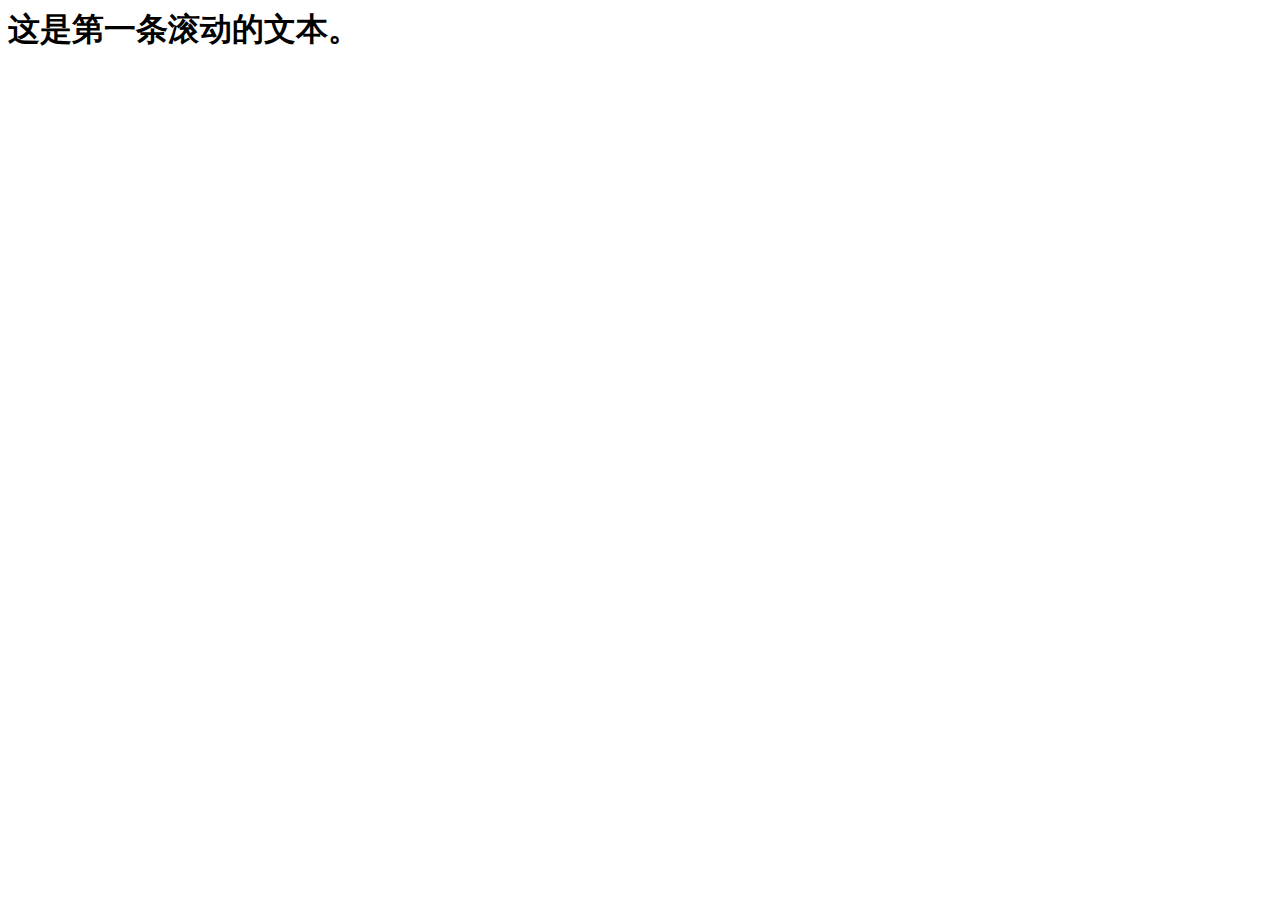
<file: dome/dome.html>
<!DOCTYPE html>
<html lang="zh">
<head>
  <meta charset="UTF-8">
  <title>双段文字交替向下滚动示例</title>
  <style>
    .scroll-wrapper {
      overflow: hidden;
      position: relative;
      height: 50px;
    }

    .text-container {
      position: absolute;
      width: 200%;
      animation: scroll-text 10s linear infinite;
    }

    .text-alternate, .text-primary {
      float: left;
      width: 50%;
      margin: 0;
    }

    @keyframes scroll-text {
      0% {
        transform: translateX(0);
      }
      100% {
        transform: translateX(-50%);
      }
    }
  </style>
</head>
<body>

<div class="scroll-wrapper">
  <div class="text-container">
    <h1 class="text-alternate">这是第一条滚动的文本。</h1>
    <h1 class="text-primary">这是第二条滚动的文本。</h1>
  </div>
</div>
</body>
</html>
</file>
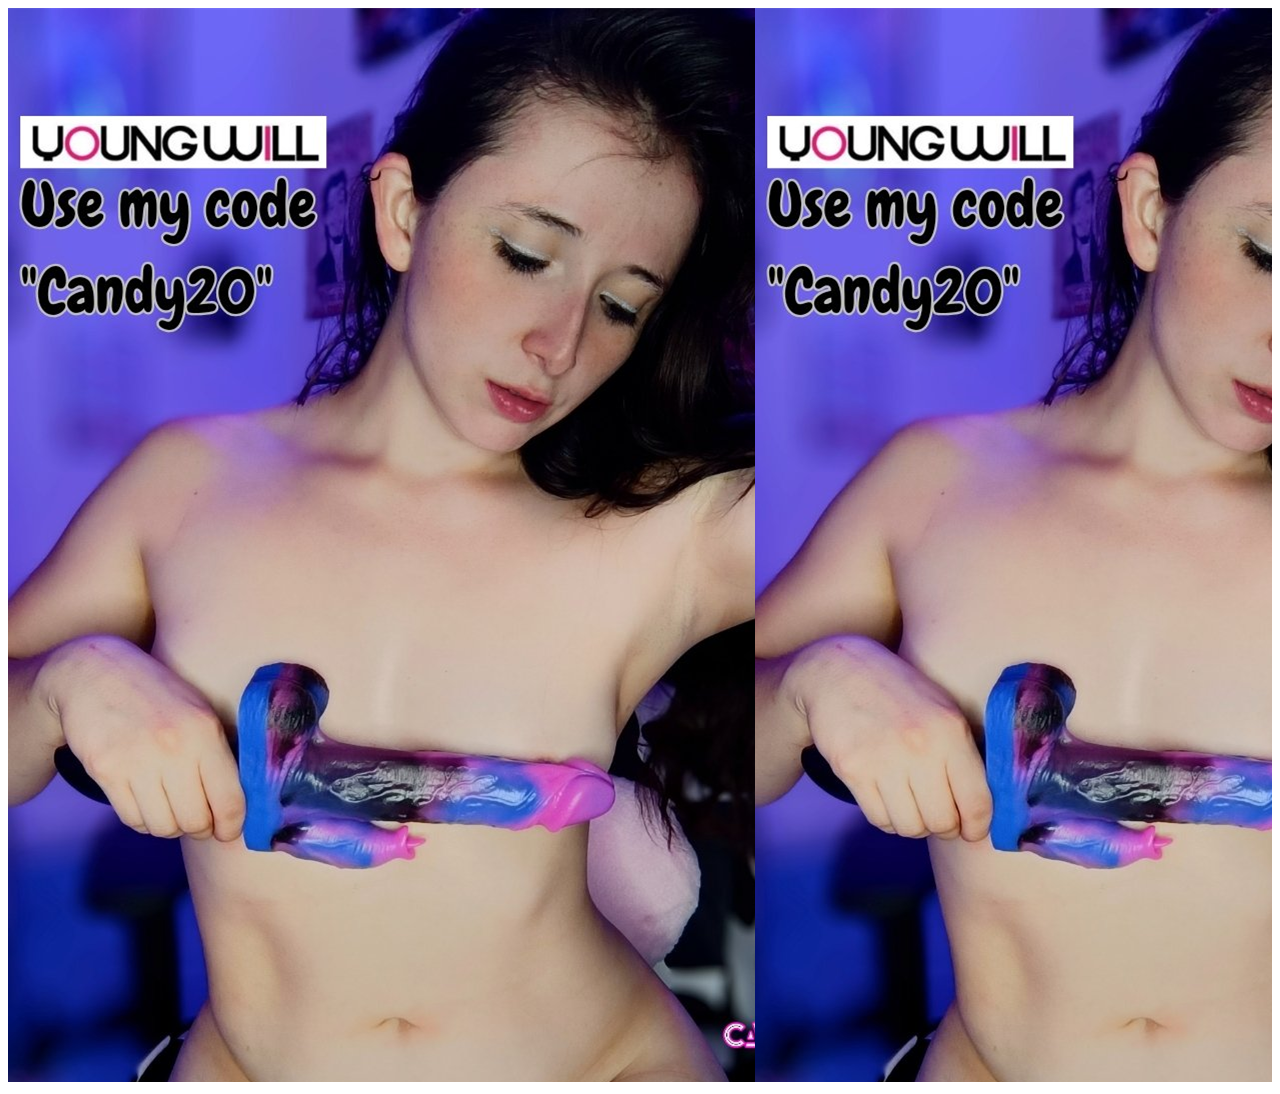
<file: dome/swiper/dome.html>
<!DOCTYPE html>
<html lang="en">
<head>
    <meta charset="UTF-8">
    <title>Title</title>
  <!-- 在<head>部分引入Swiper的CSS -->
  <link rel="stylesheet" href="https://unpkg.com/swiper/swiper-bundle.min.css">

  <!-- 在<body>结束标签前引入Swiper的JS -->
  <script src="https://unpkg.com/swiper/swiper-bundle.min.js"></script>
  <style>   .slider-container {
    overflow-x: scroll; /* 允许水平滚动 */
    white-space: nowrap; /* 图片不换行 */
    width: 100%; /* 容器宽度，可以根据需要调整 */
    scroll-behavior: smooth; /* 滚动平滑效果（CSS3特性，非所有浏览器支持） */
  }

  .slider-track {
    display: flex; /* 使用Flex布局排列图片 */
  }

  .slider-track img {
    /* 根据需要调整图片大小 */
    width: 100%;
    height: auto;
    margin-right: 10px; /* 图片间的间隔 */
  }

  </style>
  <script>
    let startX, currentX, scrollLeft;

    function touchStart(e) {
      startX = e.touches[0].clientX;
      scrollLeft = this.scrollLeft;
    }

    function touchMove(e) {
      e.preventDefault(); // 阻止默认的屏幕滚动行为
      currentX = e.touches[0].clientX;
      let moveX = currentX - startX;
      this.scrollLeft = scrollLeft - moveX;
    }

    function touchEnd() {
      startX = null;
      currentX = null;
    }

  </script>

</head>
<body>

    <div class="slider-container" ontouchstart="touchStart(event)" ontouchmove="touchMove(event)" ontouchend="touchEnd(event)">
      <!-- 图片列表 -->  <img src="../14b9f0e4044c8a1166e32cae3298b82.png" height="1074" width="747"/><img
            src="../14b9f0e4044c8a1166e32cae3298b82.png" height="1074" width="747"/><img
            src="../14b9f0e4044c8a1166e32cae3298b82.png" height="1074" width="747"/>
    </div>



</body>
</html>
</file>
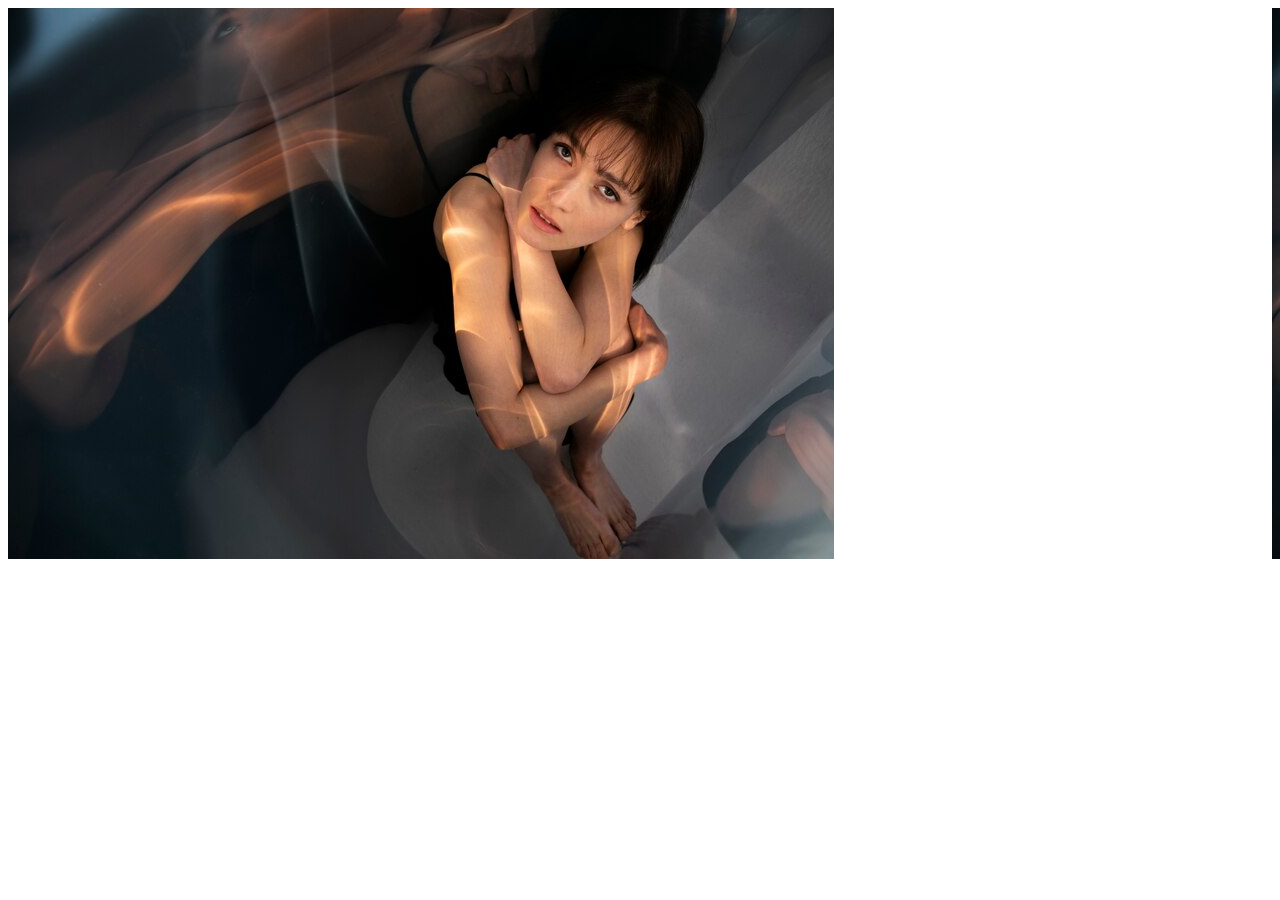
<file: dome/swiper/dome1.html>
<!DOCTYPE html>
<html lang="en">
<head>
    <meta charset="UTF-8">
    <title>Title</title><!-- 引入Swiper的CSS -->
  <link rel="stylesheet" href="https://unpkg.com/swiper/swiper-bundle.min.css">
</head>
<body>


<!-- Swiper容器 -->
<div class="swiper-container">
  <div class="swiper-wrapper">
    <div class="swiper-slide"><img src="../5c7c413f73ad452115d298e54cd5228.jpg" height="551" width="826" aria-label="1 / 3" /></div>
    <div class="swiper-slide"><img src="../5c7c413f73ad452115d298e54cd5228.jpg" height="551" width="826" aria-label="2 / 3" /></div>

    <div class="swiper-slide"><img src="../5c7c413f73ad452115d298e54cd5228.jpg" height="551" width="826" aria-label="3 / 3" /></div>




    <!-- 更多图片... -->
  </div>
  <!-- 如果需要，可以添加导航按钮 -->
</div>

<!-- 引入Swiper的JS -->
<script src="https://unpkg.com/swiper/swiper-bundle.min.js"></script>
<script>
  // Swiper初始化
  var swiper = new Swiper('.swiper-container', {
    // 参数配置，如分页、导航等
    navigation: {
      nextEl: '.swiper-button-next',
      prevEl: '.swiper-button-prev',
    },
    pagination: {
      el: '.swiper-pagination',
    },
  });
</script>

</body>
</html>
</file>
